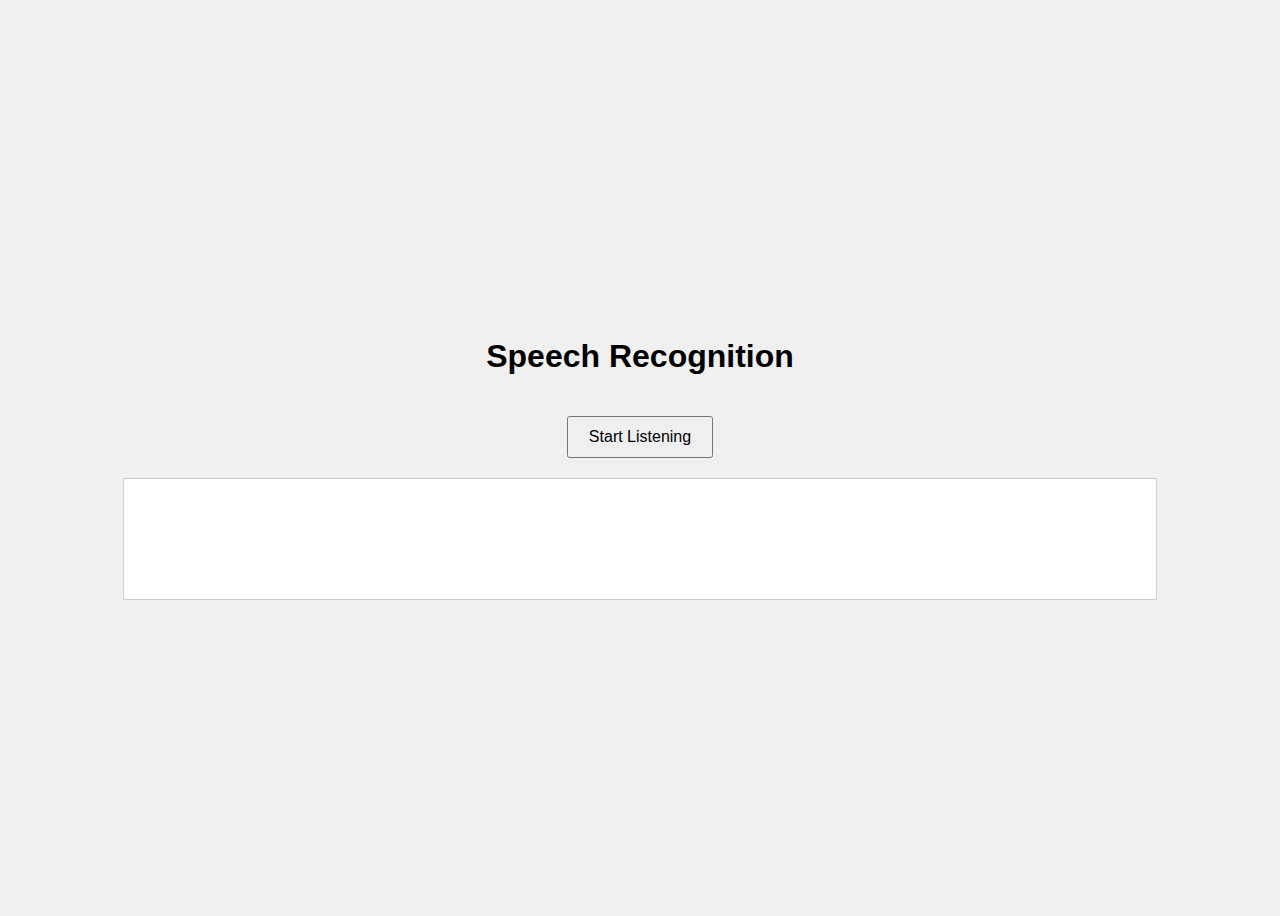
<file: src/sampleyy.html>
<!DOCTYPE html>
<html lang="en">
<head>
  <meta charset="UTF-8">
  <meta name="viewport" content="width=device-width, initial-scale=1.0">
  <title>Speech Recognition</title>
  <style>
    body {
      font-family: Arial, sans-serif;
      display: flex;
      flex-direction: column;
      align-items: center;
      justify-content: center;
      height: 100vh;
      background-color: #f0f0f0;
    }
    #transcript {
      width: 80%;
      height: 100px;
      padding: 10px;
      border: 1px solid #ccc;
      margin-top: 20px;
      background: #fff;
      font-size: 18px;
    }
    button {
      padding: 10px 20px;
      font-size: 16px;
      margin-top: 20px;
      cursor: pointer;
    }
  </style>
</head>
<body>
  <h1>Speech Recognition</h1>
  <button id="toggleButton">Start Listening</button>
  <div id="transcript"></div>

  <script>
    const SpeechRecognition = window.SpeechRecognition || window.webkitSpeechRecognition;

    if (SpeechRecognition) {
      const recognition = new SpeechRecognition();
      recognition.lang = 'en-US';
      recognition.continuous = true;

      const toggleButton = document.getElementById('toggleButton');
      const transcriptDiv = document.getElementById('transcript');

      let listening = false;

      recognition.onresult = (event) => {
        const transcript = event.results[event.resultIndex][0].transcript;
        transcriptDiv.textContent += transcript + ' ';
      };

      recognition.onerror = (event) => {
        console.error('Speech recognition error:', event.error);
      };

      toggleButton.addEventListener('click', () => {
        if (listening) {
          recognition.stop();
          toggleButton.textContent = 'Start Listening';
        } else {
          recognition.start();
          toggleButton.textContent = 'Stop Listening';
        }
        listening = !listening;
      });
    } else {
      alert('Speech recognition not supported in this browser.');
    }
  </script>
</body>
</html>
</file>
